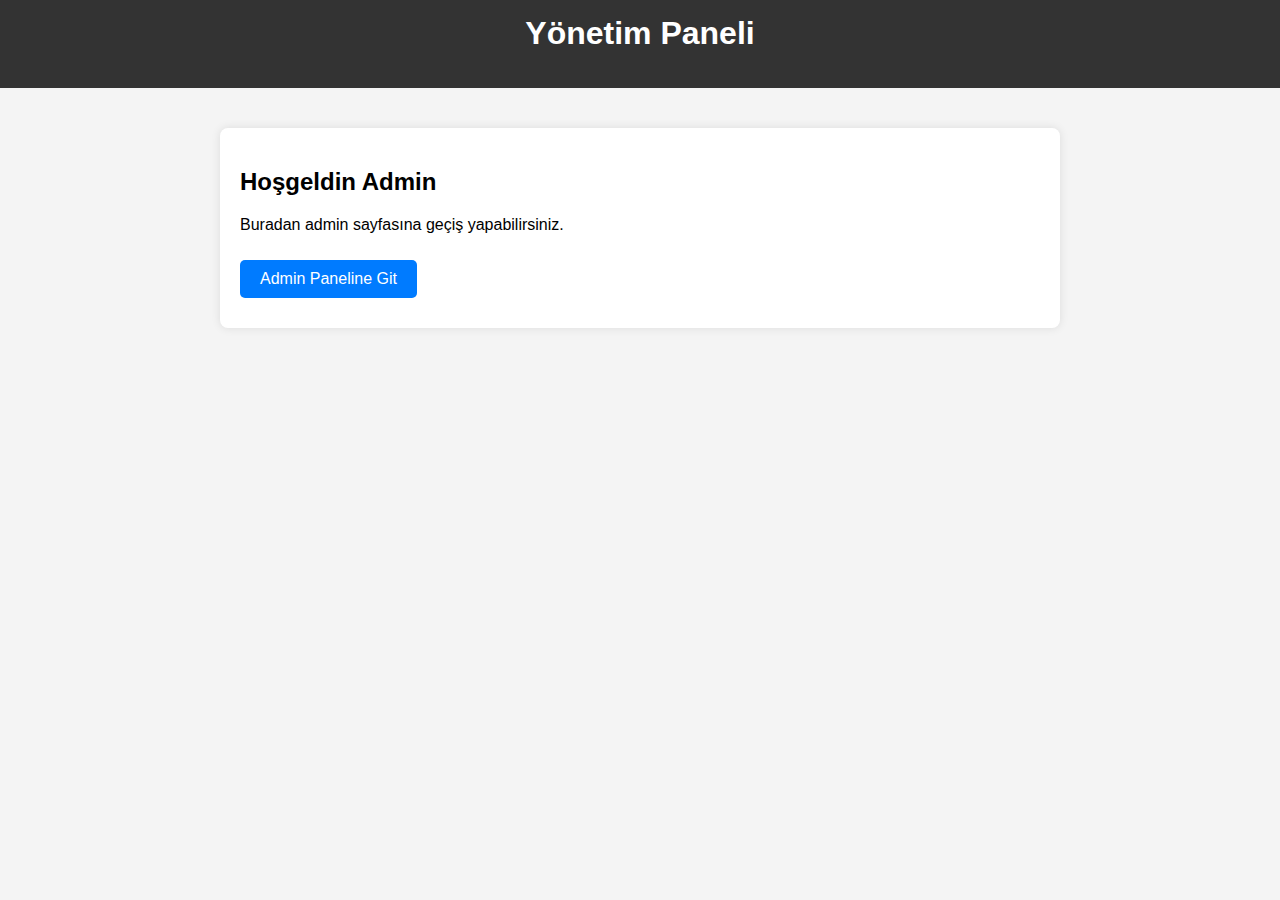
<file: admin.html>
<!-- index.html -->
<!DOCTYPE html>
<html lang="tr">
<head>
  <meta charset="UTF-8">
  <title>Yönetim Paneli</title>
  <style>
    body {
      font-family: Arial, sans-serif;
      background: #f4f4f4;
      margin: 0;
      padding: 0;
    }
    header {
      background: #333;
      color: #fff;
      padding: 15px;
      text-align: center;
    }
    .container {
      max-width: 800px;
      margin: 40px auto;
      background: #fff;
      padding: 20px;
      border-radius: 8px;
      box-shadow: 0 0 10px rgba(0,0,0,0.1);
    }
    h1 {
      margin-top: 0;
    }
    .btn {
      display: inline-block;
      padding: 10px 20px;
      margin: 10px 0;
      background: #007bff;
      color: #fff;
      text-decoration: none;
      border-radius: 5px;
      transition: background 0.3s;
    }
    .btn:hover {
      background: #0056b3;
    }
  </style>
</head>
<body>
  <header>
    <h1>Yönetim Paneli</h1>
  </header>
  <div class="container">
    <h2>Hoşgeldin Admin</h2>
    <p>Buradan admin sayfasına geçiş yapabilirsiniz.</p>
    <a href="admin1.html" class="btn">Admin Paneline Git</a>
  </div>
</body>
</html>
</file>
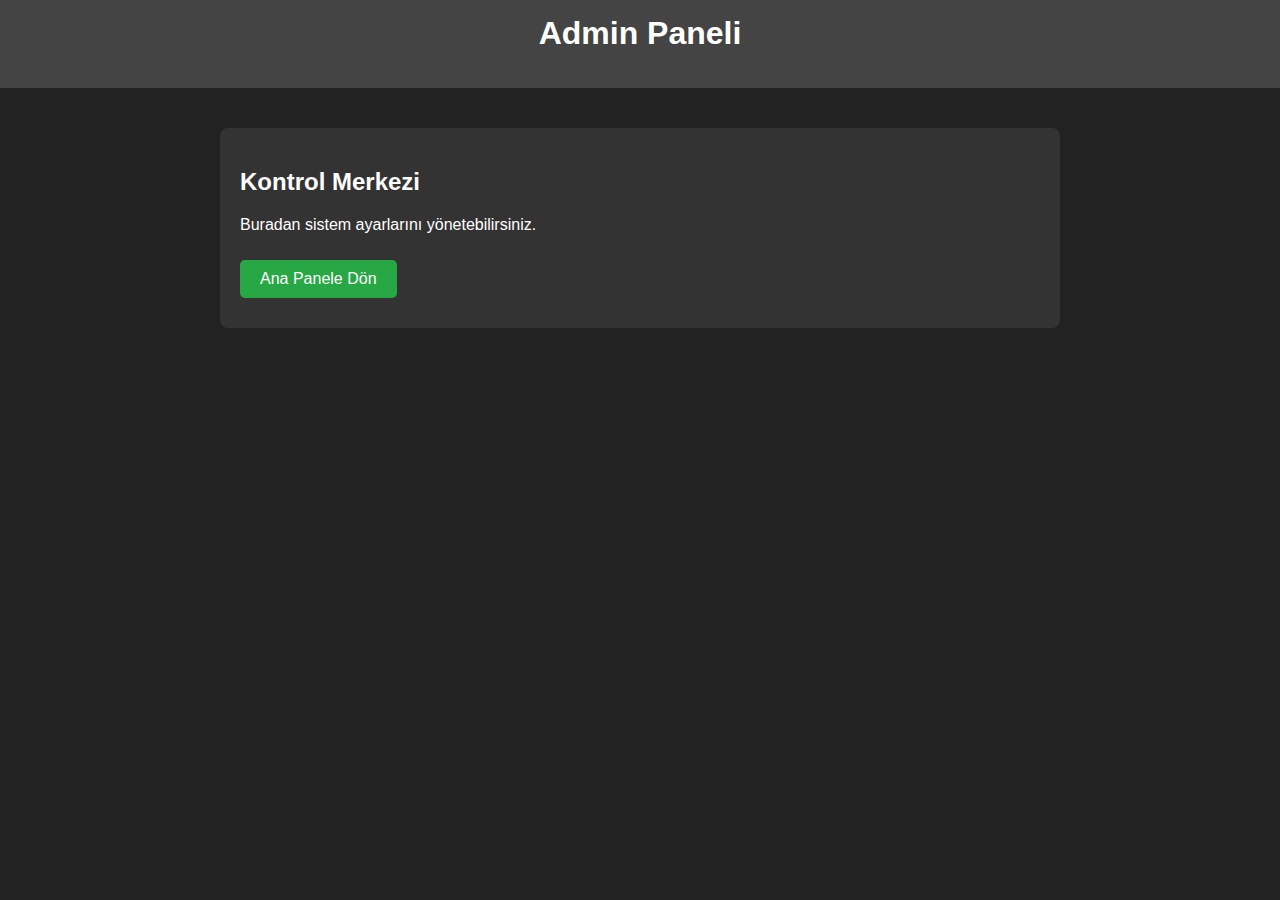
<file: admin1.html>
<!-- admin.html -->
<!DOCTYPE html>
<html lang="tr">
<head>
  <meta charset="UTF-8">
  <title>Admin Paneli</title>
  <style>
    body {
      font-family: Arial, sans-serif;
      background: #222;
      color: #fff;
      margin: 0;
      padding: 0;
    }
    header {
      background: #444;
      padding: 15px;
      text-align: center;
    }
    .container {
      max-width: 800px;
      margin: 40px auto;
      background: #333;
      padding: 20px;
      border-radius: 8px;
    }
    h1 {
      margin-top: 0;
    }
    .btn {
      display: inline-block;
      padding: 10px 20px;
      margin: 10px 0;
      background: #28a745;
      color: #fff;
      text-decoration: none;
      border-radius: 5px;
      transition: background 0.3s;
    }
    .btn:hover {
      background: #1e7e34;
    }
  </style>
</head>
<body>
  <header>
    <h1>Admin Paneli</h1>
  </header>
  <div class="container">
    <h2>Kontrol Merkezi</h2>
    <p>Buradan sistem ayarlarını yönetebilirsiniz.</p>
    <a href="admin.html" class="btn">Ana Panele Dön</a>
  </div>
</body>
</html>
</file>
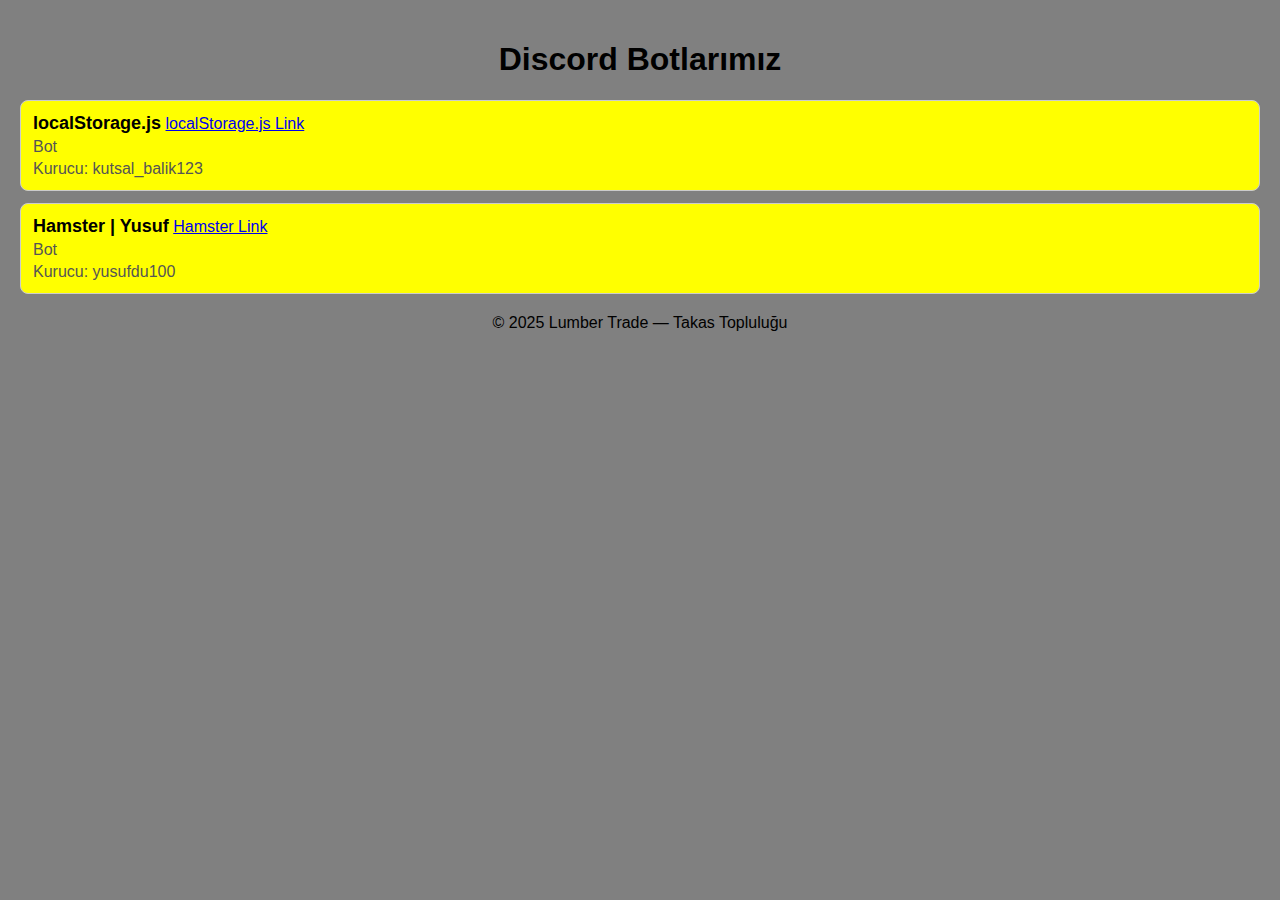
<file: botlarımız.html>
<!DOCTYPE html>
<html lang="tr">
<head>
  <meta charset="UTF-8">
  <title>Lumber Trade</title>
  <meta name="viewport" content="width=device-width, initial-scale=1.0, maximum-scale=1.0, user-scalable=no">
  <style>
    body { font-family: Arial, sans-serif; background:gray; margin:0; padding:20px; }
    h1 { text-align:center; }
    .txt { background:yellow; border:1px solid #ccc; border-radius:8px; padding:12px; margin:12px 0; }
    .txt strong { font-size:18px; }
    .txt span { display:block; margin-top:4px; color:#555; }
  </style>
</head>
<body>
  <h1>Discord Botlarımız</h1>

  <div class="txt">
    <strong>localStorage.js</strong>
    <a href="https://discord.com/oauth2/authorize?client_id=1438842223092564100&scope=bot%20applications.commands&permissions=0">localStorage.js Link</a>
    <span>Bot</span>
    <span>Kurucu: kutsal_balik123</span>
  </div>

  <div class="txt">
    <strong>Hamster | Yusuf</strong>
    <a href="https://discord.com/oauth2/authorize?client_id=1434377562011992134&integration_type=0&scope=applications.commands">Hamster Link</a>
    <span>Bot</span>
    <span>Kurucu: yusufdu100</span>
  </div>

  <footer style="text-align:center; margin-top:20px; color:black;">
    © 2025 Lumber Trade — Takas Topluluğu
  </footer>
</body>
</html>
</file>
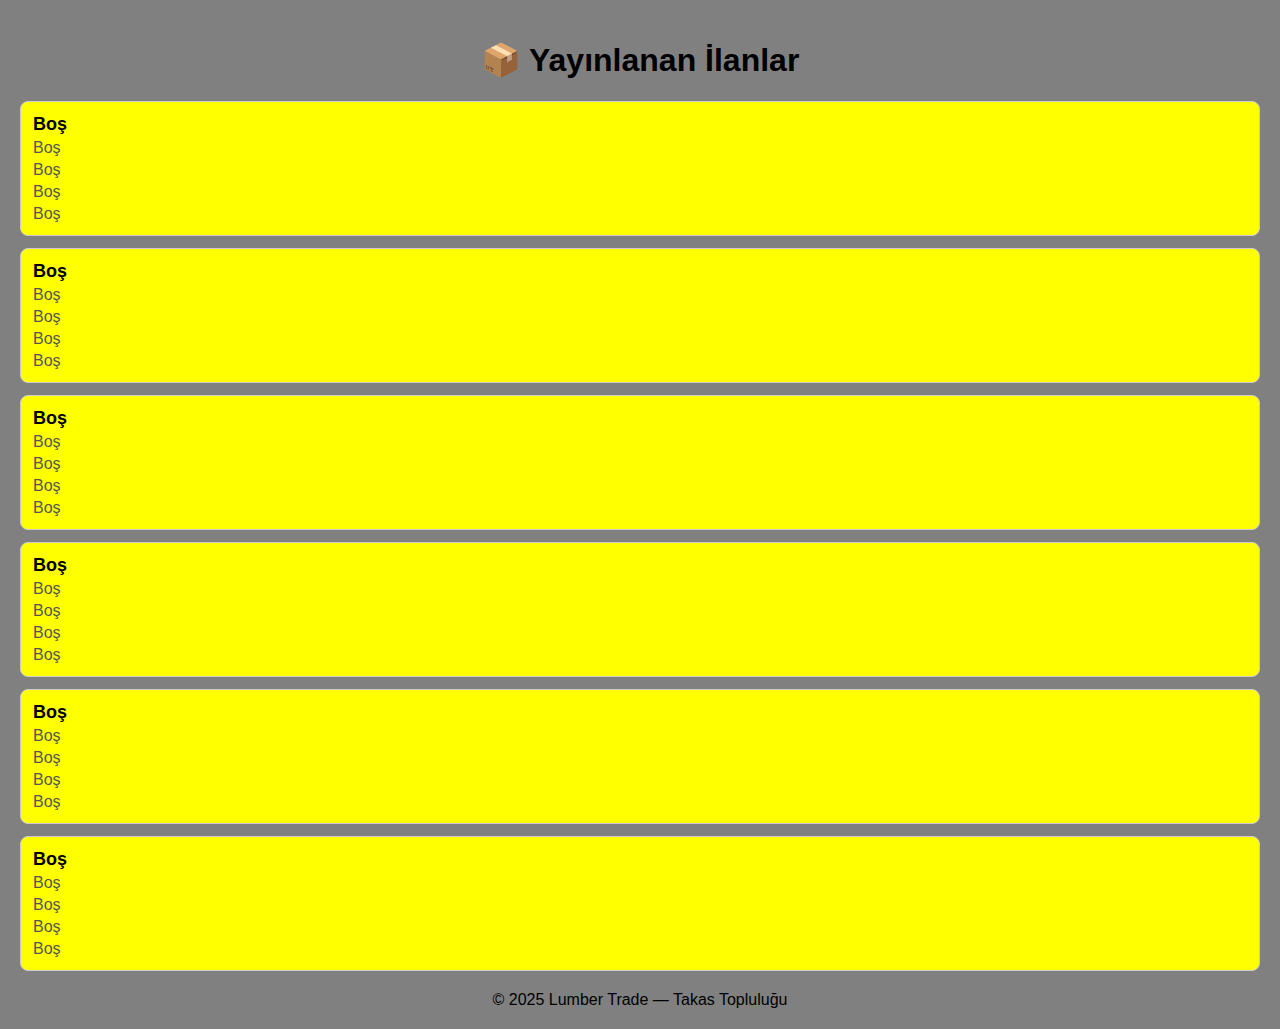
<file: ilanlar.html>
<!DOCTYPE html>
<html lang="tr">
<head>
  <meta charset="UTF-8">
  <title>Yayınlanan İlanlar | Lumber Trade</title>
<meta name="viewport" content="width=device-width, initial-scale=1.0, maximum-scale=1.0, user-scalable=no">
  <style>
    body { font-family: Arial, sans-serif; background:gray; margin:0; padding:20px; }
    h1 { text-align:center; }
    .ilan { background:yellow; border:1px solid #ccc; border-radius:8px; padding:12px; margin:12px 0; }
    .ilan strong { font-size:18px; }
    .ilan span { display:block; margin-top:4px; color:#555; }
  </style>
</head>
<body>
  <h1>📦 Yayınlanan İlanlar</h1>

  <div class="ilan">
    <strong>Boş</strong>
    <span>Boş</span>
    <span>Boş</span>
    <span>Boş</span>
    <span>Boş</span>
  </div>

   <div class="ilan">
    <strong>Boş</strong>
    <span>Boş</span>
    <span>Boş</span>
    <span>Boş</span>
    <span>Boş</span>
  </div>
  
   <div class="ilan">
    <strong>Boş</strong>
    <span>Boş</span>
    <span>Boş</span>
    <span>Boş</span>
    <span>Boş</span>
  </div>
  
   <div class="ilan">
    <strong>Boş</strong>
    <span>Boş</span>
    <span>Boş</span>
    <span>Boş</span>
    <span>Boş</span>
  </div>
  
   <div class="ilan">
    <strong>Boş</strong>
    <span>Boş</span>
    <span>Boş</span>
    <span>Boş</span>
    <span>Boş</span>
  </div>
  
   <div class="ilan">
    <strong>Boş</strong>
    <span>Boş</span>
    <span>Boş</span>
    <span>Boş</span>
    <span>Boş</span>
  </div>

  <footer style="text-align:center; margin-top:20px; color:black;">
    © 2025 Lumber Trade — Takas Topluluğu
  </footer>
</body>
</html>
</file>
